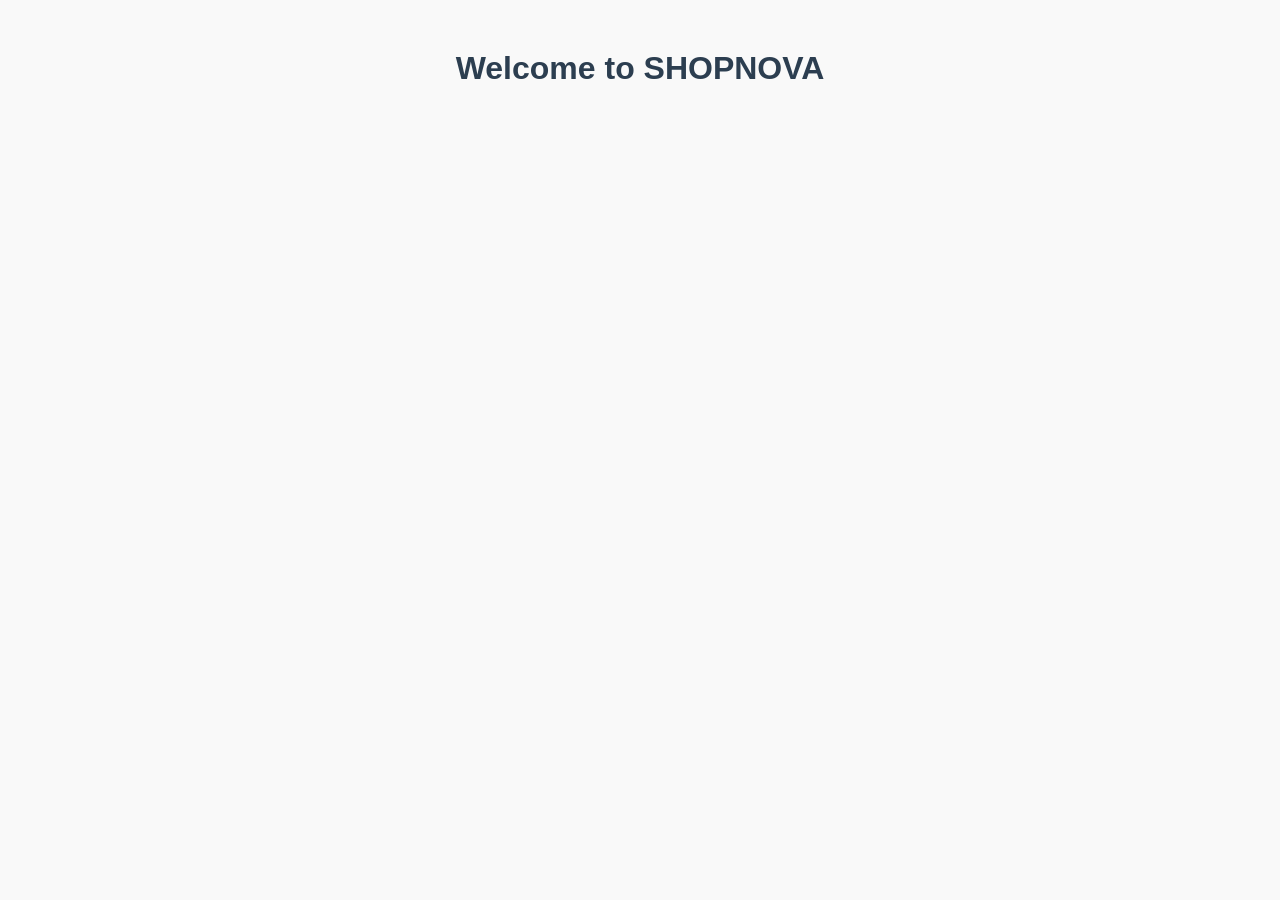
<file: src/components/index.html>
<!DOCTYPE html>
<html lang="en">
<head>
  <meta charset="UTF-8">
  <title>SHOPNOVA</title>
  <link rel="stylesheet" href="style.css">
</head>
<body>
  <h1>Welcome to SHOPNOVA</h1>
  <script src="script.js"></script>
</body>
</html>
</file>
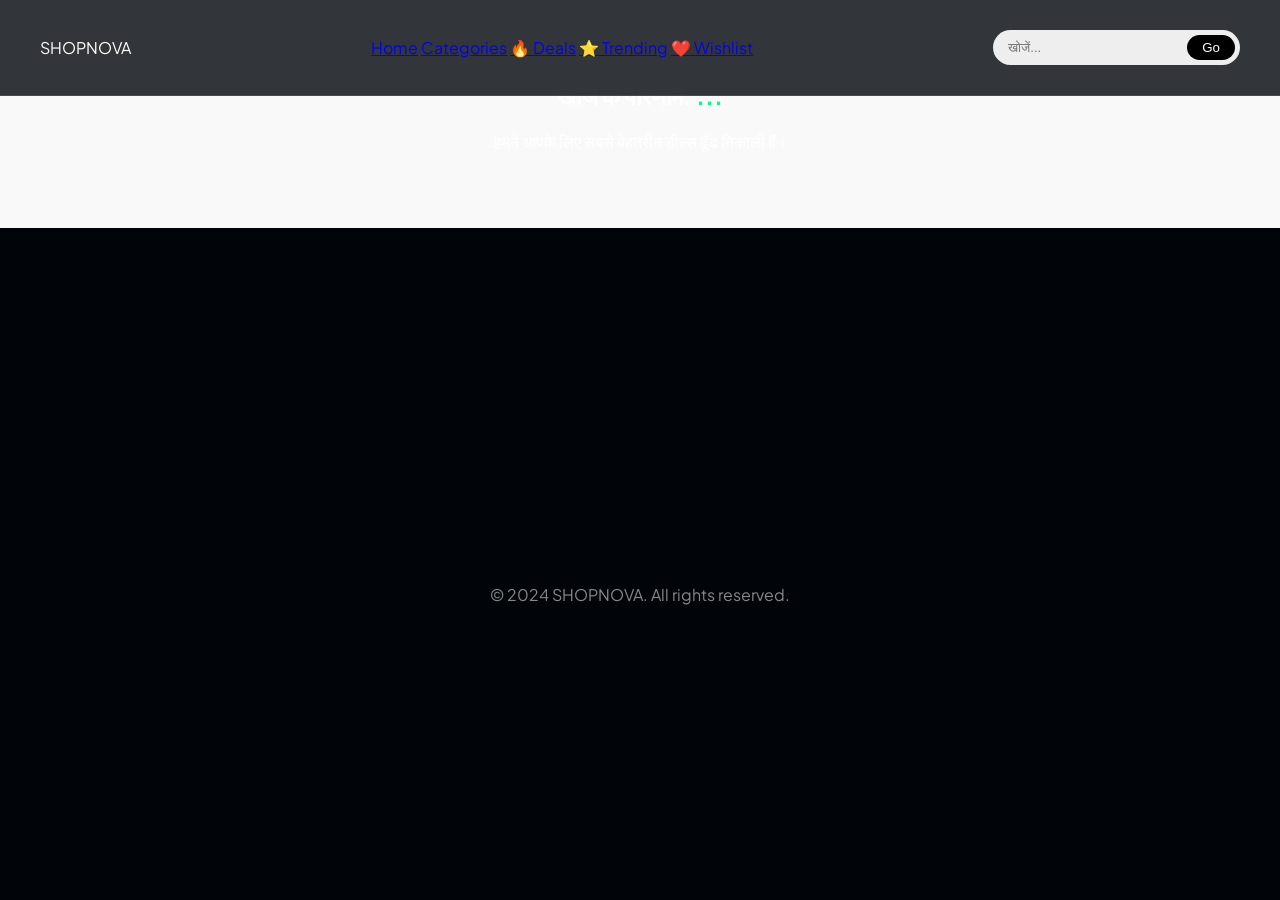
<file: search.html>
<!DOCTYPE html>
<html lang="hi">
<head>
    <meta charset="UTF-8">
    <meta name="viewport" content="width=device-width, initial-scale=1.0">
    <title>Search Results - SHOPNOVA</title>
    <link rel="stylesheet" href="style.css">
</head>
<body>

    <!-- NAVBAR -->
    <header class="navbar">
        <div class="container nav-wrap">
            <div class="logo">SHOPNOVA</div>
            <nav class="nav-links">
                <a href="index.html">Home</a>
                <a href="listing.html">Categories</a>
                <a href="deals.html">🔥 Deals</a>
                <a href="trending.html">⭐ Trending</a>
                <a href="wishlist.html">❤️ Wishlist</a>
            </nav>
            <div class="nav-right">
                <div class="search-bar" style="display: flex; background: #eee; padding: 5px; border-radius: 50px;">
                    <input type="text" placeholder="खोजें..." style="border:none; background:none; padding: 0 10px; outline:none;">
                    <button class="search-btn" style="border:none; background:#000; color:#fff; border-radius:50px; padding: 5px 15px; cursor:pointer;">Go</button>
                </div>
            </div>
        </div>
    </header>

    <!-- SEARCH HEADER -->
    <section class="search-header-area" style="padding: 60px 0; background: #f9f9f9; text-align: center;">
        <div class="container">
            <h1 class="search-title">खोज के परिणाम: <span class="search-query" style="color: #00FF88;">...</span></h1>
            <p>हमने आपके लिए सबसे बेहतरीन डील्स ढूँढ निकाली हैं।</p>
        </div>
    </section>

    <!-- RESULTS GRID -->
    <div class="container search-layout" style="padding: 40px 0;">
        <!-- यही वो जगह है जहाँ प्रोडक्ट्स अपने आप दिखेंगे -->
        <div class="product-grid" id="search-results-grid"></div>
    </div>

    <footer class="container center" style="padding: 60px 0; color: #888; text-align:center;">
        <p>&copy; 2024 SHOPNOVA. All rights reserved.</p>
    </footer>

    <!-- दिमाग (JS) को जोड़ना -->
    <script src="script.js"></script>

</body>
</html>
</file>
<file: src/components/style.css>
body {
  font-family: Arial, sans-serif;
  margin: 0;
  padding: 0;
  background: #f9f9f9;
}

h1 {
  text-align: center;
  color: #2c3e50;
  margin-top: 50px;
}
</file>
<file: style.css>
/* 👑 SHOPNOVA.LIFE SUPREME V8 - TRI-PLATFORM CORE */
@import url('https://fonts.googleapis.com/css2?family=Plus+Jakarta+Sans:wght@200;400;600;800&display=swap');

:root {
    --brand: #00FF88;
    --amazon: #FF9900;
    --flipkart: #2874F0;
    --meesho: #ff3f6c;
    --deep: #010409;
    --white: #ffffff;
    --border: rgba(255, 255, 255, 0.1);
}

body {
    background-color: var(--deep);
    color: var(--white);
    margin: 0;
    font-family: 'Plus Jakarta Sans', sans-serif;
    overflow-x: hidden;
}

.container { max-width: 1600px; margin: 0 auto; padding: 0 40px; }

/* 💎 NAVBAR */
.navbar {
    background: rgba(1, 4, 9, 0.8); backdrop-filter: blur(40px);
    padding: 30px 0; position: fixed; width: 100%; top: 0; z-index: 1000;
    border-bottom: 1px solid var(--border);
}
.nav-wrap { display: flex; justify-content: space-between; align-items: center; }
.brand-logo { font-size: 26px; font-weight: 800; letter-spacing: 2px; }
.brand-logo span { color: var(--brand); }

/* 🏙️ SUPREME HERO (The Citadel) */
.citadel-hero {
    height: 100vh; display: flex; align-items: center; justify-content: center; position: relative; overflow: hidden;
}
.visual-engine { position: absolute; inset: 0; z-index: -2; }
.core-hq-img {
    width: 100%; height: 100%; object-fit: cover; filter: brightness(0.35);
    animation: zoomHQ 40s infinite alternate;
}
@keyframes zoomHQ { from { transform: scale(1); } to { transform: scale(1.15); } }

.core-mask {
    position: absolute; inset: 0;
    background: radial-gradient(circle at center, transparent 0%, var(--deep) 90%);
}

.core-content { text-align: center; z-index: 1; }

/* PLATFORM NODES (New!) */
.platform-nodes { display: flex; justify-content: center; gap: 20px; margin-bottom: 40px; }
.node {
    font-size: 10px; font-weight: 800; padding: 8px 20px; border-radius: 4px; letter-spacing: 2px;
    border: 1px solid rgba(255,255,255,0.2); background: rgba(0,0,0,0.5);
}
.node.amazon { color: var(--amazon); border-color: var(--amazon); }
.node.flipkart { color: var(--flipkart); border-color: var(--flipkart); }
.node.meesho { color: var(--meesho); border-color: var(--meesho); }

.core-headline {
    font-size: clamp(60px, 12vw, 150px); font-weight: 800; line-height: 0.85;
    letter-spacing: -8px; margin-bottom: 40px;
}
.core-headline span {
    background: linear-gradient(180deg, #fff 0%, #333 100%);
    -webkit-background-clip: text; -webkit-text-fill-color: transparent;
}

.core-description { font-size: 20px; color: #888; max-width: 900px; margin: 0 auto 60px auto; line-height: 1.8; }

/* SEARCH PORTAL */
.neural-search {
    background: rgba(255,255,255,0.05); backdrop-filter: blur(40px);
    padding: 12px; border-radius: 100px; display: flex;
    max-width: 850px; margin: 0 auto; border: 1px solid var(--border);
    box-shadow: 0 40px 80px rgba(0,0,0,0.6);
}
.neural-search input { flex: 1; background: none; border: none; padding: 0 40px; font-size: 22px; color: white; outline: none; }
.scan-trigger { background: var(--brand); color: #000; padding: 22px 60px; border-radius: 100px; font-weight: 800; cursor: pointer; border: none; }

/* METRICS BAR */
.metrics-bar { display: flex; justify-content: center; gap: 40px; margin-top: 60px; font-size: 11px; font-weight: 800; letter-spacing: 1px; color: #555; }
.amazon-color { color: var(--amazon); }
.flipkart-color { color: var(--flipkart); }
.meesho-color { color: var(--meesho); }

/* 🛍️ PLATFORM STRIP */
.platform-strip { background: #000; padding: 30px 0; border-bottom: 1px solid var(--border); }
.strip-flex { display: flex; justify-content: space-around; }
.p-brand { font-size: 14px; font-weight: 800; letter-spacing: 3px; color: #444; }
.p-brand span { font-size: 10px; color: var(--brand); vertical-align: middle; margin-left: 10px; }

/* ⚖️ PRODUCT MATRIX */
.matrix-title { font-size: 48px; text-align: center; margin: 150px 0 80px 0; letter-spacing: -2px; }
.product-grid { display: grid; grid-template-columns: repeat(auto-fit, minmax(400px, 1fr)); gap: 50px; padding-bottom: 200px; }

.product-card {
    background: #0d1117; border-radius: 40px; padding: 40px;
    border: 1px solid var(--border); transition: 0.6s cubic-bezier(0.16, 1, 0.3, 1);
}
.product-card:hover { transform: translateY(-25px); border-color: var(--brand); box-shadow: 0 50px 100px rgba(0,255,136,0.1); }

.current-price { font-size: 38px; font-weight: 800; color: var(--brand); }

.deal-cta {
    margin-top: 40px; background: #fff; color: #000; padding: 25px;
    border-radius: 15px; text-align: center; text-decoration: none;
    display: block; font-weight: 800; font-size: 18px; transition: 0.4s;
}
.deal-cta:hover { background: var(--brand); }

@media (max-width: 992px) {
    .core-headline { font-size: 80px; }
    .metrics-bar { flex-direction: column; gap: 15px; }
}
</file>
